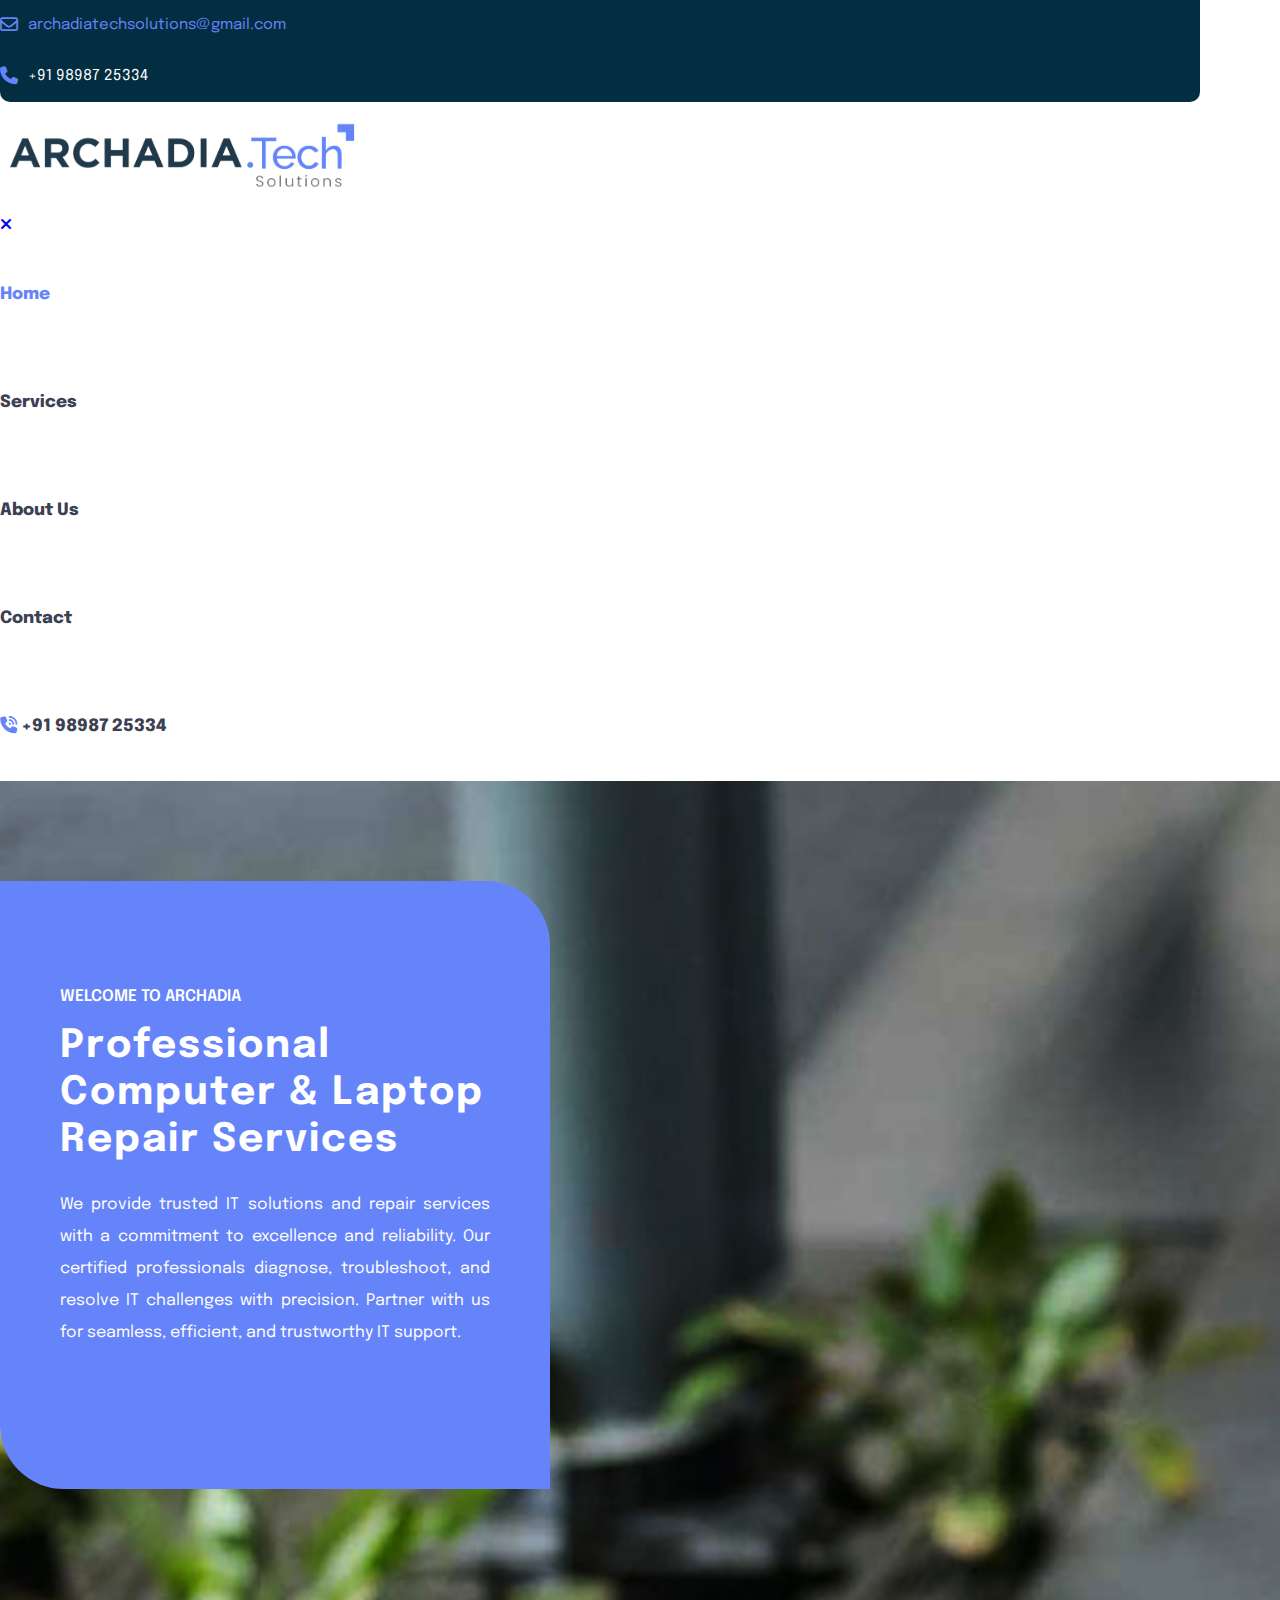
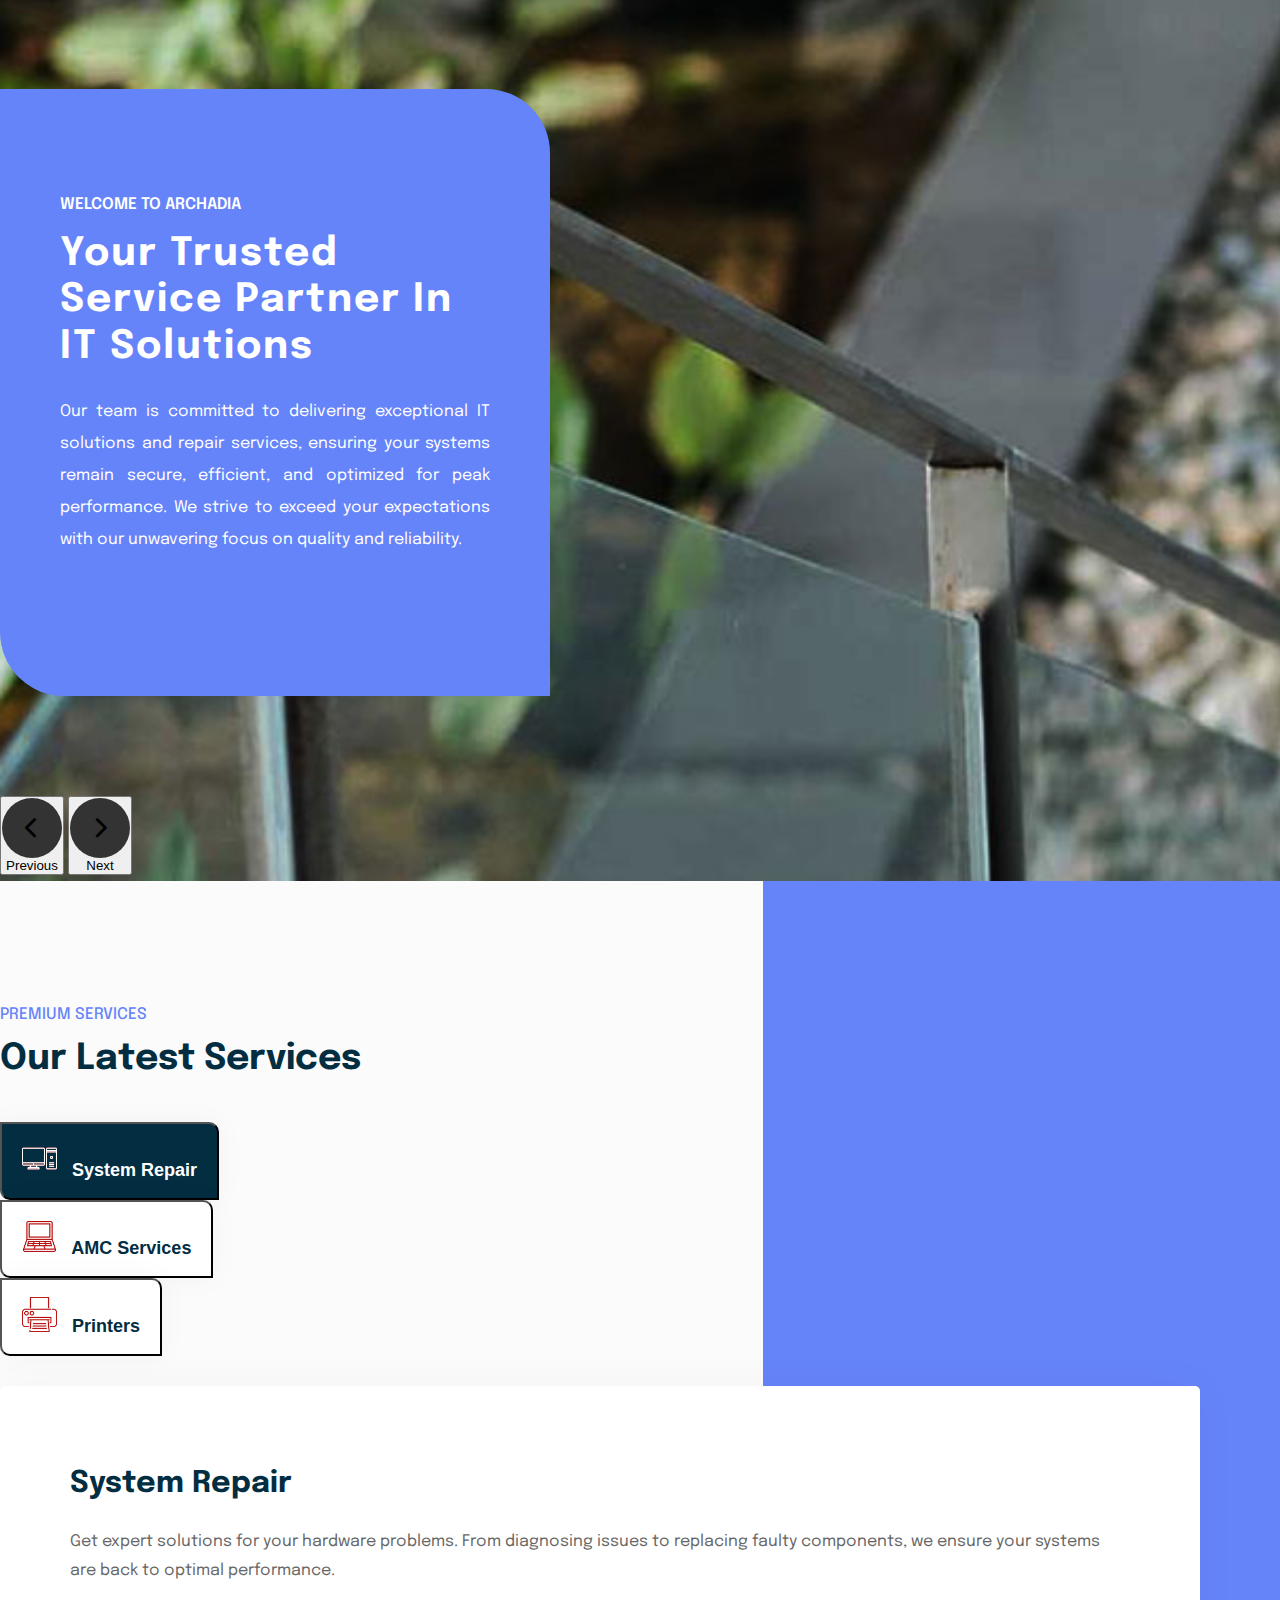
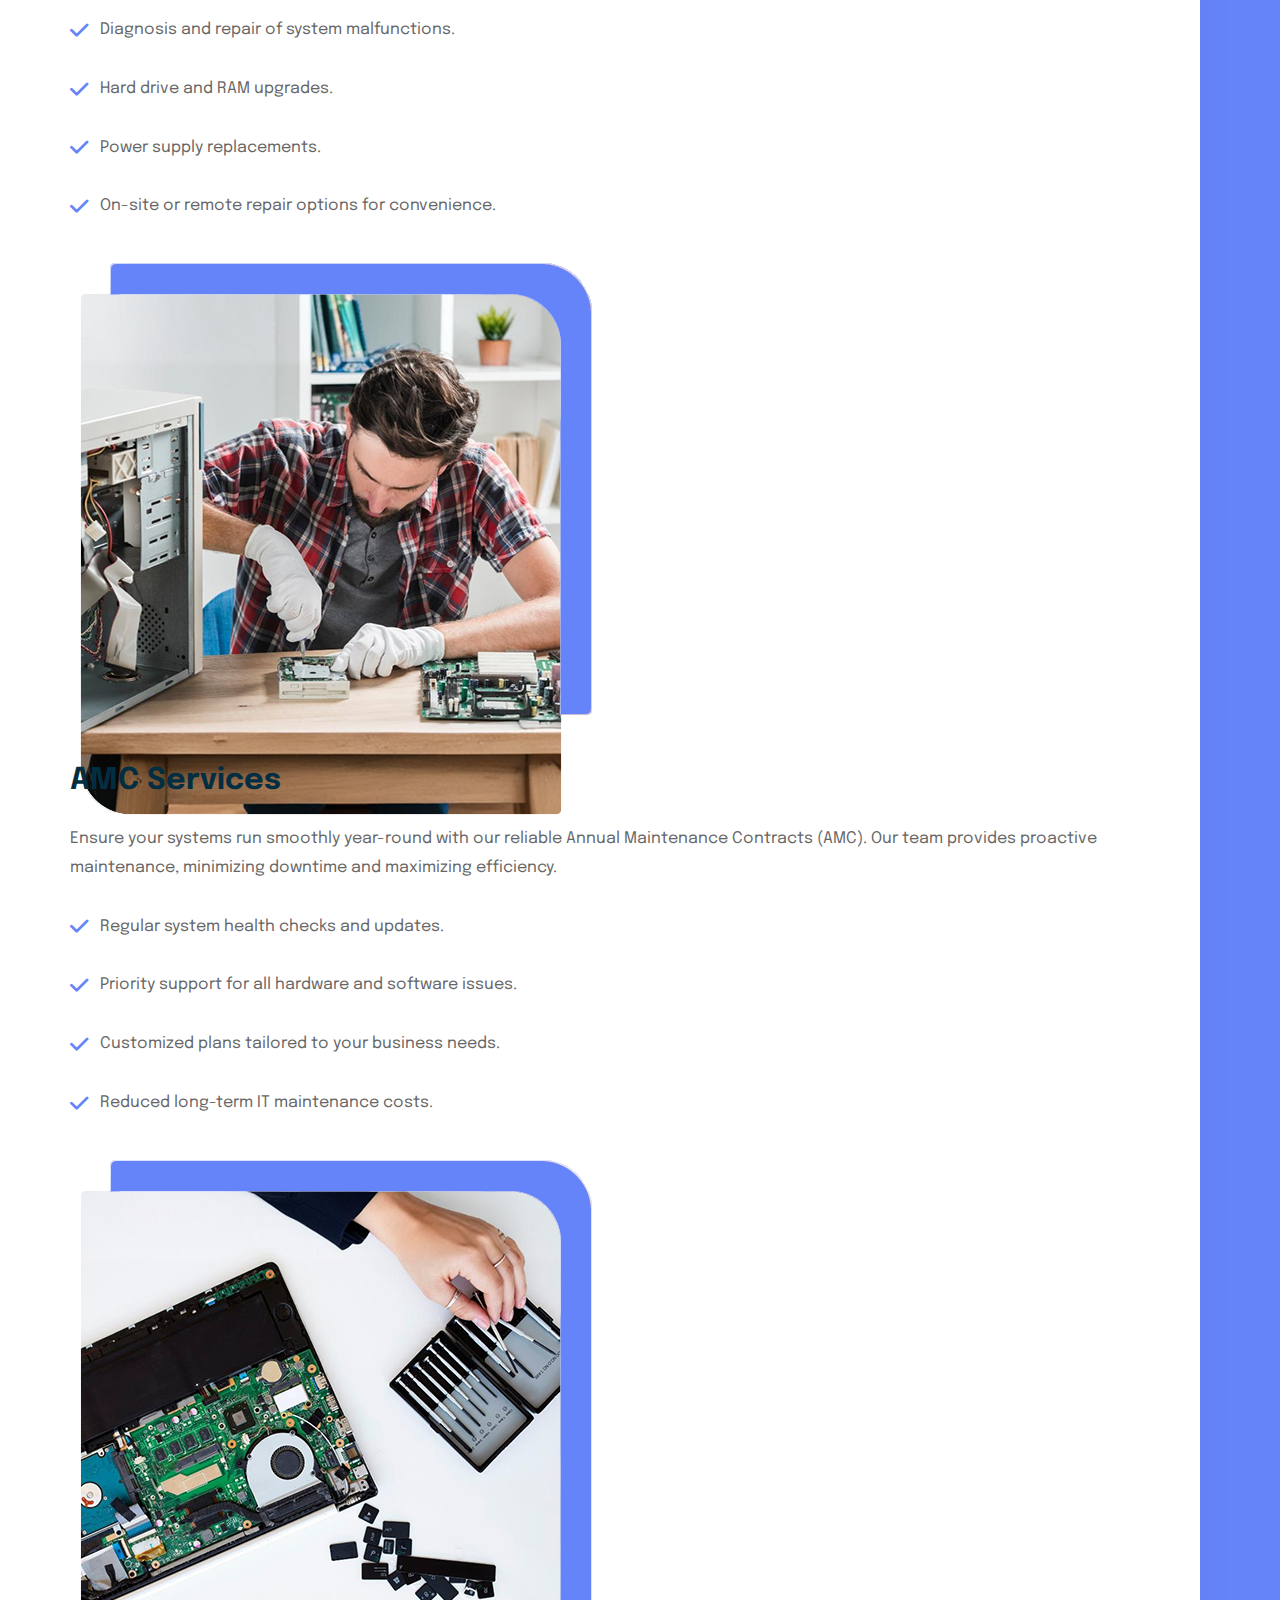
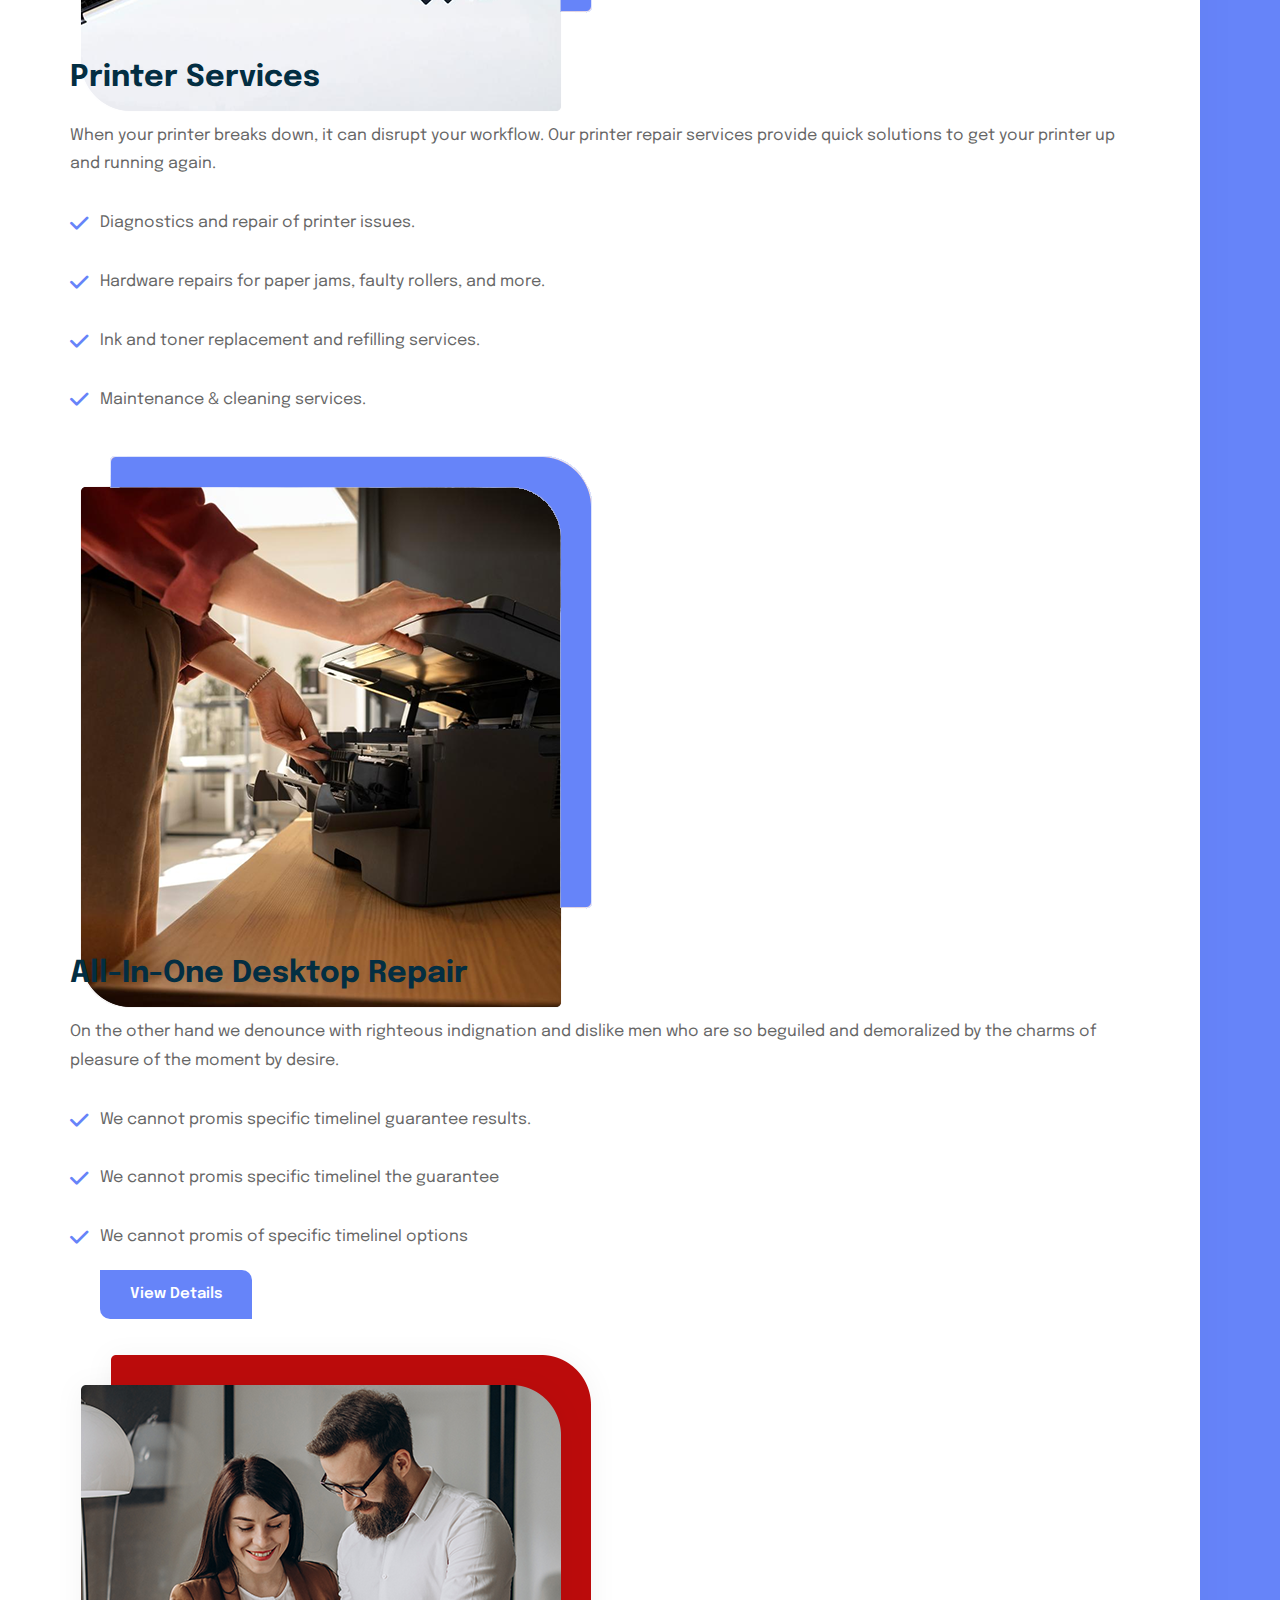
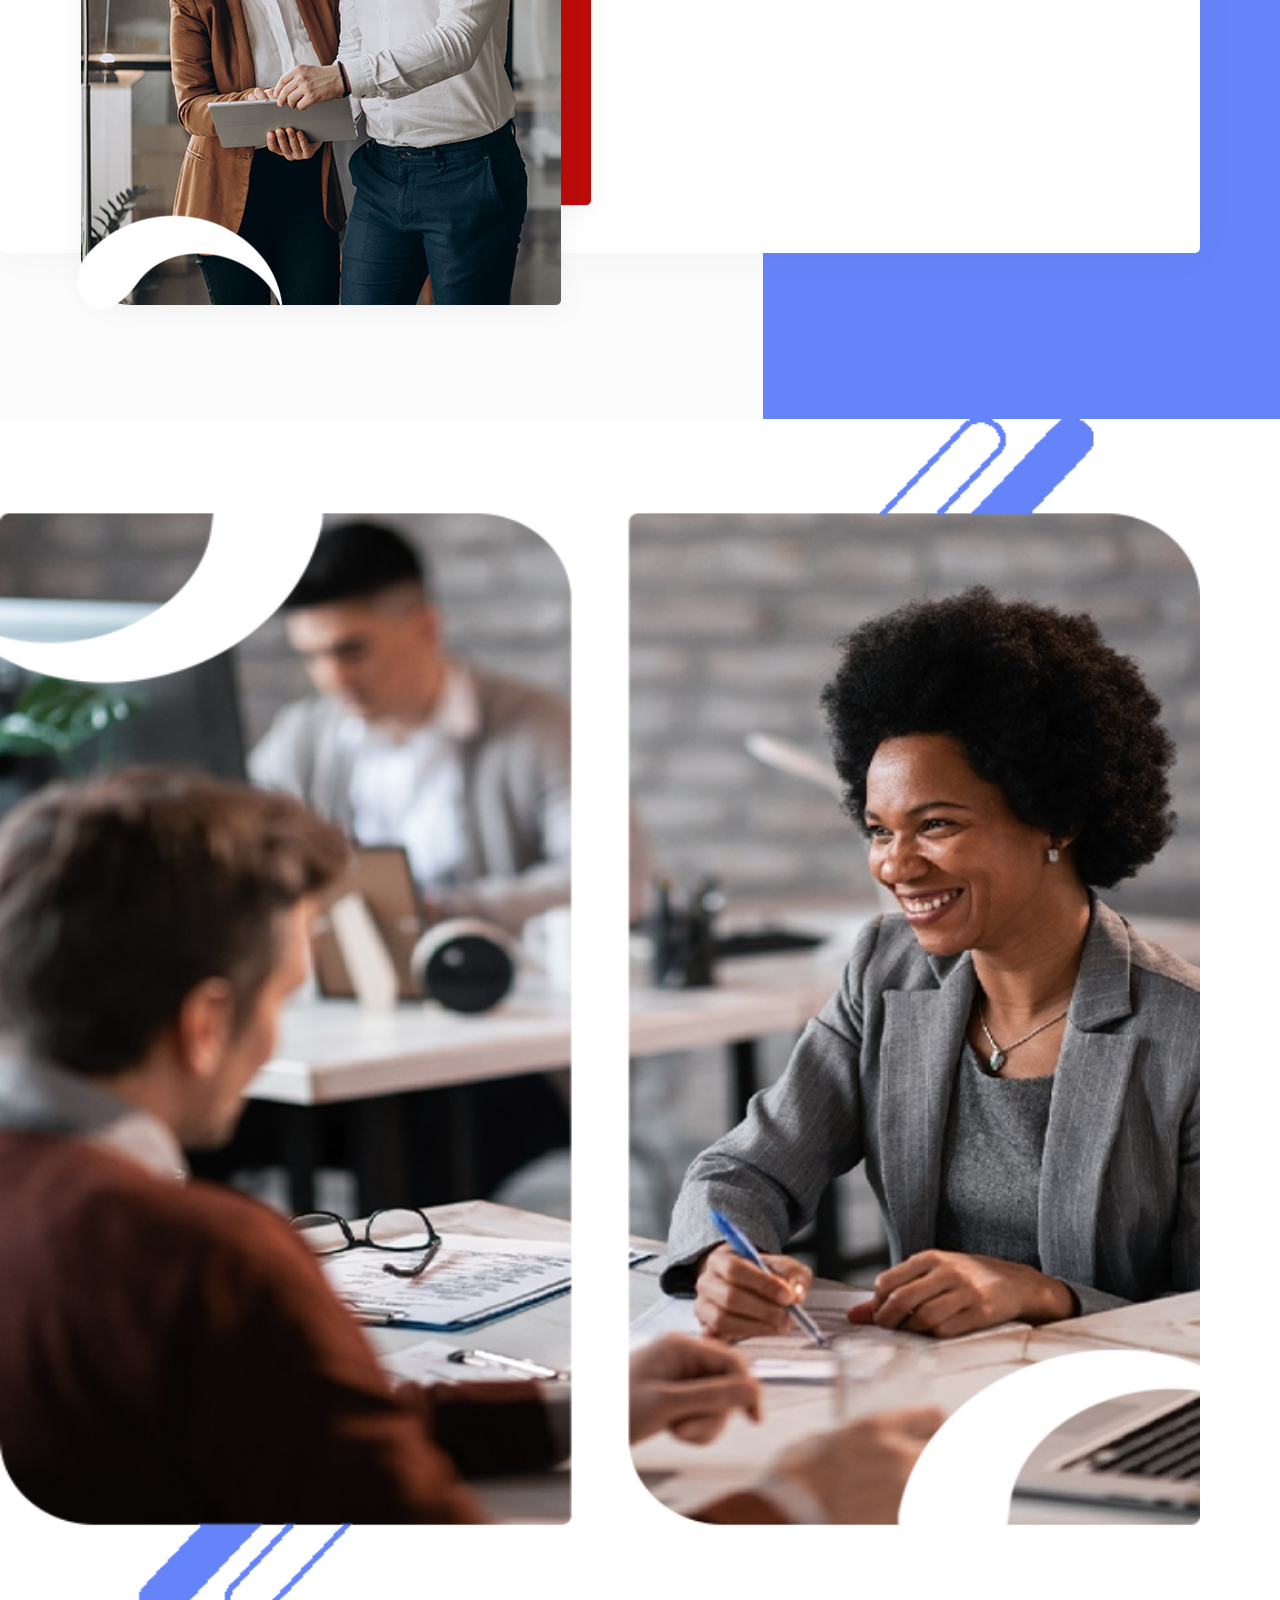
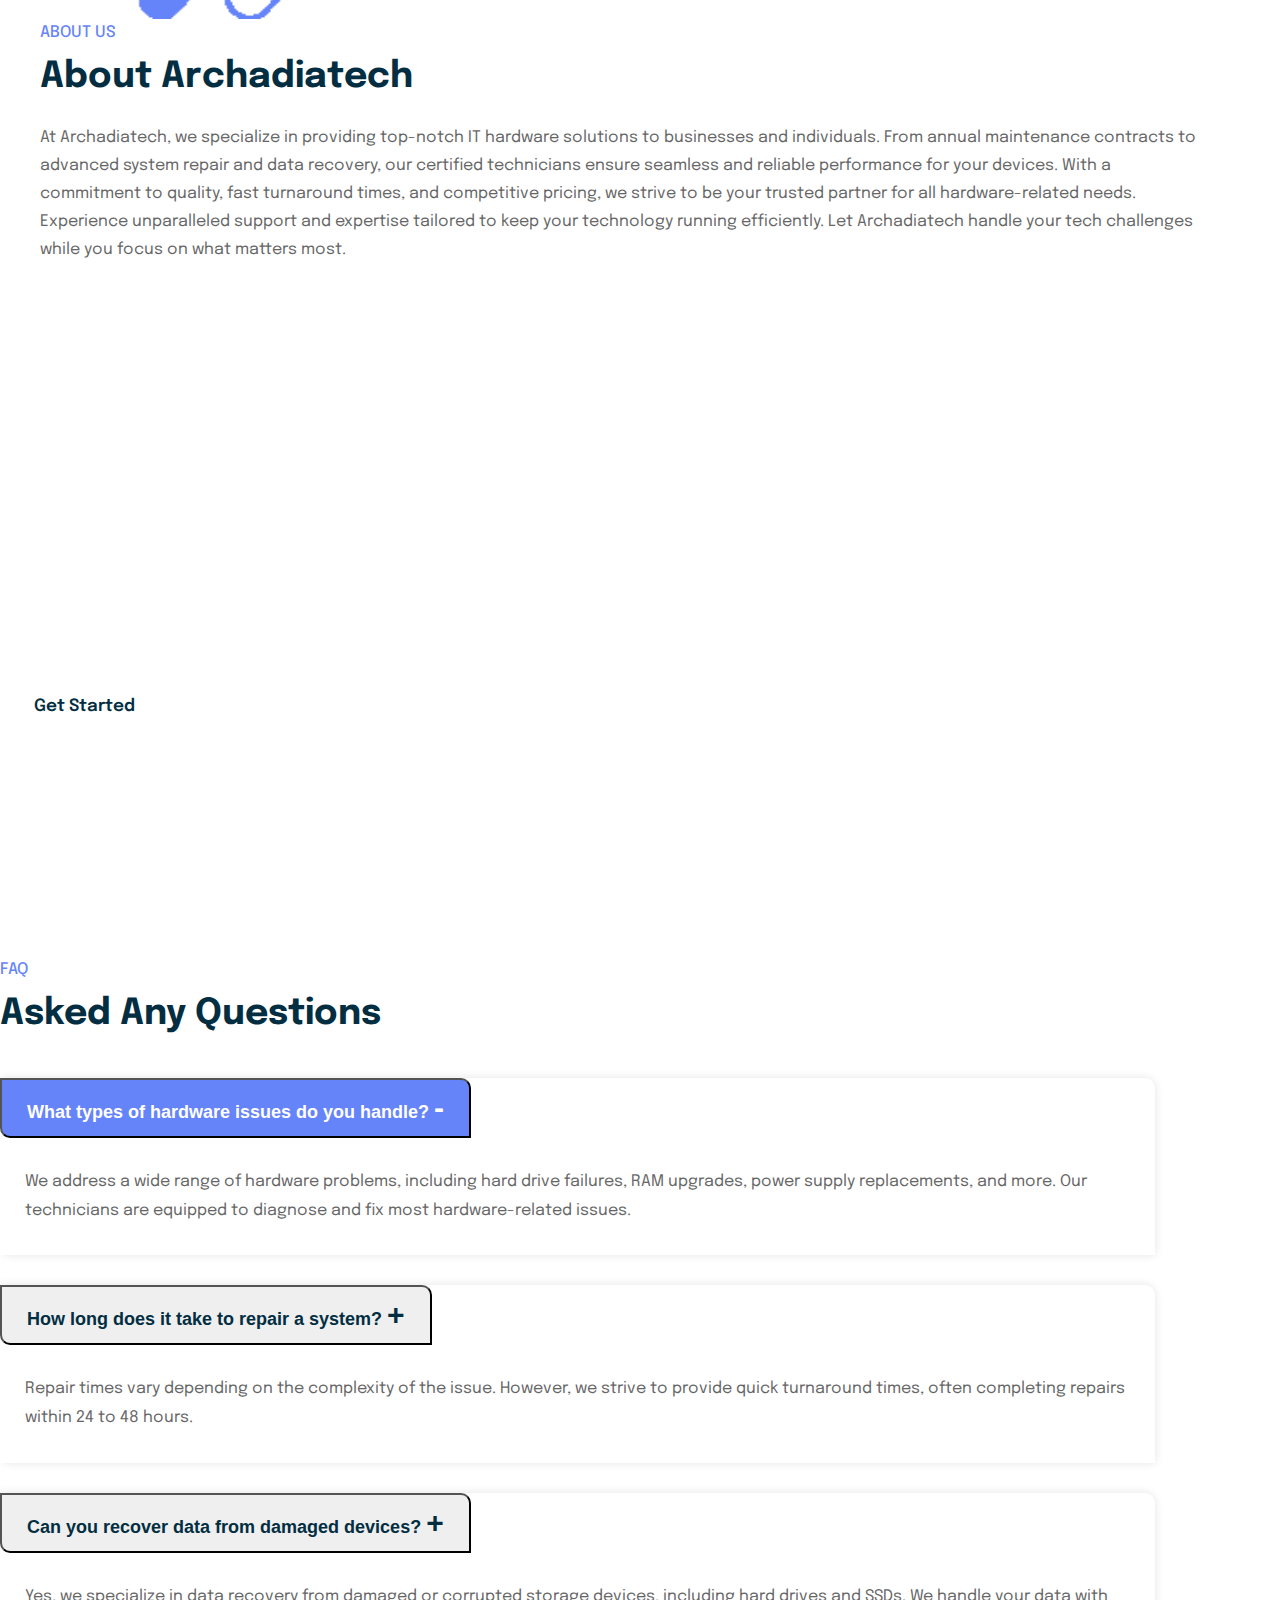
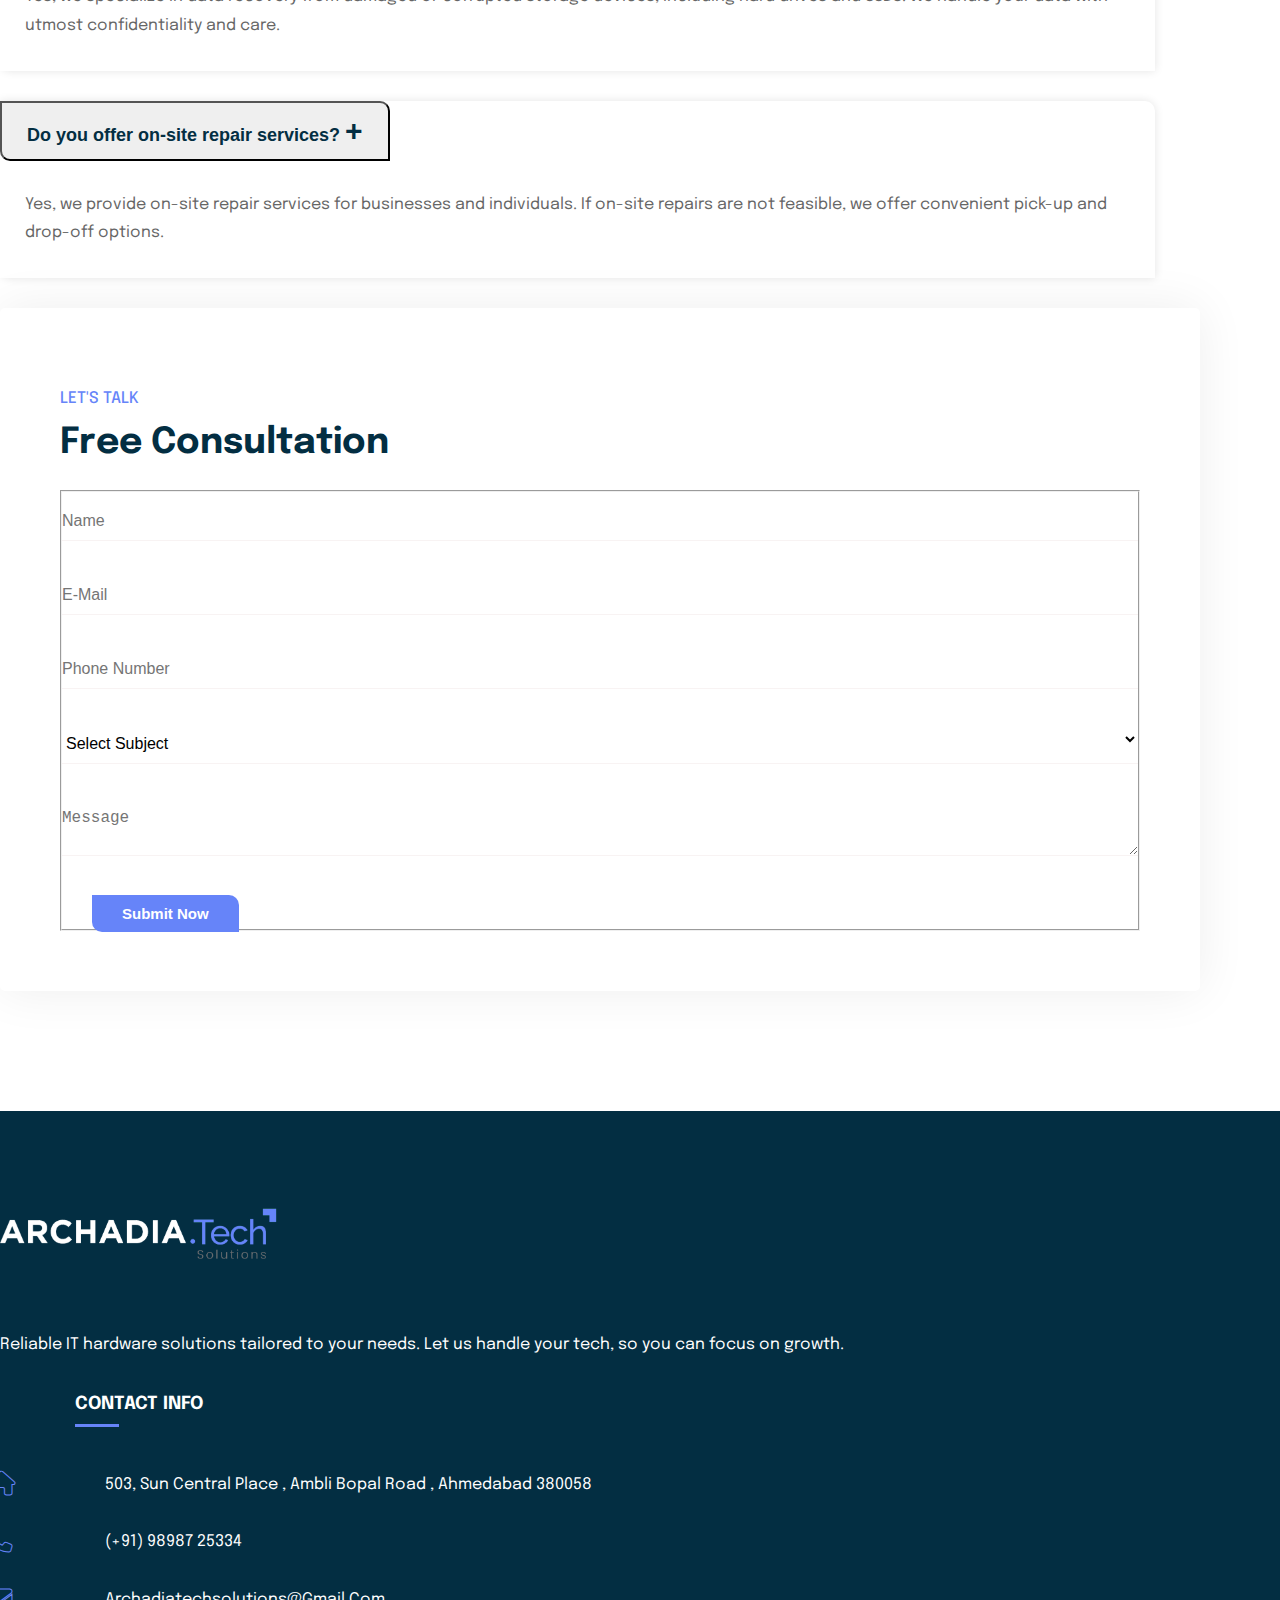
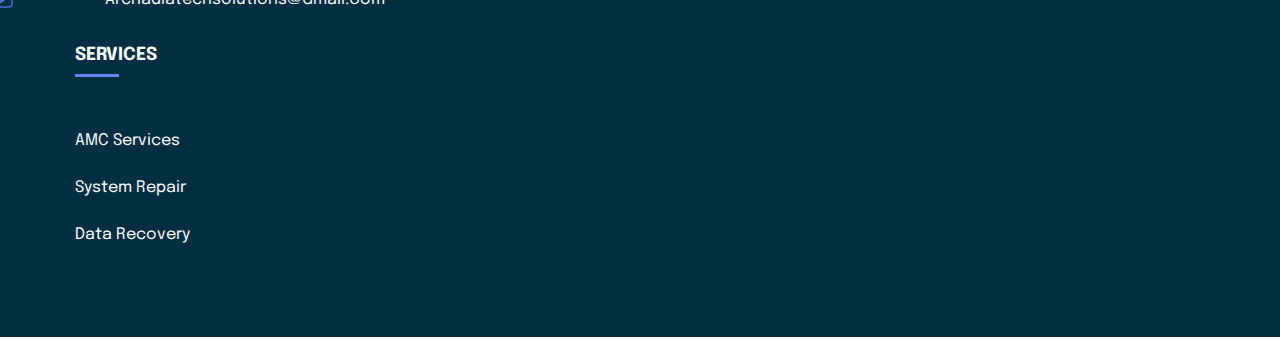
<file: index.html>
<!doctype html>
<html lang="en">
    <head>
        <title>Archadia Tech Solution</title>
        <!-- <link rel="icon" type="favicon" href="./images/foter-logo.png"> -->
        <!-- <link rel="icon" href="./images/favicon-16x16.png">
        <link rel="apple-touch-icon" href="./images/apple-icon-57x57.png">
        <link rel="apple-touch-icon"
            href="./images/apple-icon-72x72.png">
        <link rel="apple-touch-icon"
            href="./images/android-icon-144x144.png">
        <link rel="apple-touch-icon" href="./images/android-icon-144x144.png"> -->
        <!-- Required meta tags -->
        <meta charset="utf-8" />
        <meta
            name="viewport"
            content="width=device-width, initial-scale=1, shrink-to-fit=no"
        />

        <!-- font family link  -->
        <link rel="preconnect" href="https://fonts.googleapis.com" />
        <link rel="preconnect" href="https://fonts.gstatic.com" crossorigin />
        <link
            href="https://fonts.googleapis.com/css2?family=Architects+Daughter&family=Epilogue:ital,wght@0,100..900;1,100..900&family=Hind:wght@300;400;500;600;700&family=Lato:ital,wght@0,100;0,300;0,400;0,700;0,900;1,100;1,300;1,400;1,700;1,900&family=Poppins:ital,wght@0,100;0,200;0,300;0,400;0,500;0,600;0,700;0,800;0,900;1,100;1,200;1,300;1,400;1,500;1,600;1,700;1,800;1,900&display=swap"
            rel="stylesheet"
        />

        <!-- Bootstrap CSS v5.2.1 -->
        <link
            href="https://cdn.jsdelivr.net/npm/bootstrap@5.3.2/dist/css/bootstrap.min.css"
            rel="stylesheet"
            integrity="sha384-T3c6CoIi6uLrA9TneNEoa7RxnatzjcDSCmG1MXxSR1GAsXEV/Dwwykc2MPK8M2HN"
            crossorigin="anonymous"
        />

        <!-- owl carousel css link -->

        <link
            rel="stylesheet"
            href="https://cdnjs.cloudflare.com/ajax/libs/OwlCarousel2/2.3.4/assets/owl.carousel.min.css"
        />
        <link
            rel="stylesheet"
            href="https://cdnjs.cloudflare.com/ajax/libs/OwlCarousel2/2.3.4/assets/owl.theme.default.css"
        />

        <!-- font awesome link -->
        <link
            rel="stylesheet"
            href="https://cdnjs.cloudflare.com/ajax/libs/font-awesome/6.6.0/css/all.min.css"
        />

        <!-- ---------custom css link------------- -->
        <link rel="stylesheet" href="./main.css/style.css" />
    </head>

    <body>
        <!-- header section start -->
        <header>
            <div class="top-head">
                <div class="container">
                    <div
                        class="row px-3 bg-color justify-content-between align-items-center"
                    >
                        <div class="col-lg-6">
                            <div class="top-left d-flex">
                                <a
                                    href="mailto:archadiatechsolutions@gmail.com"
                                    title="support"
                                    class="left-link me-5"
                                    ><i class="fa-regular fa-envelope"></i
                                    >archadiatechsolutions@gmail.com</a
                                >
                                <a
                                    href="tel:8001234567"
                                    title="Call-Now"
                                    class="left-link"
                                    ><i class="fa-solid fa-phone"></i> +91 98987
                                    25334</a
                                >
                            </div>
                        </div>
                        <!--  <div class="col-lg-5">
                            <div
                                class="right-social d-flex justify-content-end">
                                <a href="javascript: void(0)" title="Facebook"
                                    class="top-link"><i
                                        class="fa-brands fa-facebook-f"></i>
                                </a>
                                <a href="javascript: void(0)" title="Wifi"
                                    class="top-link"><i
                                        class="fa-solid fa-wifi"></i> </a>
                                <a href="javascript: void(0)" title="Instagram"
                                    class="top-link"><i
                                        class="fa-brands fa-instagram"></i> </a>
                                <a href="http://linkedin.com/in/archadiatech-solutions-01b833342" target="_blank" title="Linkedin"
                                    class="top-link me-0"><i
                                        class="fa-brands fa-linkedin-in"></i> </a>
                            </div>
                        </div> -->
                    </div>
                </div>
            </div>
            <nav class="bottam-nav">
                <div class="container px-0">
                    <div
                        class="navbar p-0 d-flex align-items-center justify-content-between px-xl-0 px-sm-2 px-4"
                    >
                        <div class="nav-logo">
                            <a
                                href="javascript: void(0)"
                                class="company-logo"
                                title="Company"
                            >
                                <img
                                    src="./images/logo-2.png"
                                    alt="company-logo"
                                />
                            </a>
                        </div>
                        <!-- top header menu start -->
                        <div class="main-nav">
                            <a
                                href="#"
                                id="menu_close"
                                class="d-xl-none position-absolute top-0 end-0 me-3 mt-3 text-black-50 fs-3"
                            >
                                <i class="fa-solid fa-xmark"></i>
                            </a>
                            <ul
                                class="menu-bar d-xl-flex align-items-center mb-0 mt-xl-0 mt-4"
                            >
                                <li class="nav-item">
                                    <a
                                        href="#home"
                                        class="nav-link active"
                                        title="Home"
                                        >home
                                    </a>
                                </li>
                                <li class="nav-item">
                                    <a
                                        href="#service"
                                        class="nav-link"
                                        title="Services"
                                        >services</a
                                    >
                                </li>
                                <li>
                                    <a
                                        href="#aboutus"
                                        class="nav-link"
                                        title="About-Us"
                                        >about us</a
                                    >
                                </li>
                                <!-- <li class="nav-item">
                                    <a href="javascript: void(0)" class="nav-link" title="pages">pages</a>
                                </li> -->
                                <!-- <li class="nav-item">
                                    <a href="javascript: void(0)" class="nav-link" title="Blog">blog</a>
                                </li> -->
                                <li class="me-0">
                                    <a
                                        href="#contactus"
                                        class="nav-link pe-0 me-0"
                                        title="content"
                                        >contact</a
                                    >
                                </li>
                            </ul>
                        </div>
                        <!-- top header menu start -->
                        <div class="search-option d-flex align-items-center">
                            <div>
                                <!-- <a href="javascript: void(0)"
                                    class="search-icon" title="search"><i
                                        class="fa-solid fa-magnifying-glass"></i></a> -->
                                <!-- <button
                                    class="primary-btn d-sm-inline-block d-none"
                                    title="Get-a-Quote">get a quote</button> -->
                                <div class="contact-icon">
                                    <a
                                        href="tel:+8801707070707"
                                        title="Contact"
                                        class="nav-link pe-0 me-0"
                                    >
                                        <i
                                            class="fa-solid fa-phone-volume"
                                            style="color: #6684f9"
                                        ></i>
                                        +91 98987 25334
                                    </a>
                                </div>
                            </div>
                            <div class="humburger">
                                <div class="humburger-btn" id="menu_open">
                                    <span class="dot1"></span>
                                    <span class="dot2"></span>
                                    <span class="dot3"></span>
                                    <span class="dot4"></span>
                                    <span class="dot5"></span>
                                    <span class="dot6"></span>
                                    <span class="dot7"></span>
                                    <span class="dot8"></span>
                                    <span class="dot9"></span>
                                </div>
                            </div>
                        </div>
                    </div>
                </div>
            </nav>
        </header>
        <!-- header section End -->
        <main>
            <!-- baner section start -->
            <section class="baner-section" id="home">
                <div
                    id="carouselExampleDark"
                    class="carousel carousel-dark slide"
                    data-bs-ride="carousel"
                >
                    <div class="carousel-inner">
                        <div
                            class="carousel-item active"
                            data-bs-interval="10000"
                        >
                            <img
                                src="./images/baner-1.jpg"
                                class="d-block w-100"
                                alt="..."
                            />
                            <div
                                class="carousel-caption d-flex align-items-center justify-content-center"
                            >
                                <div class="container">
                                    <div class="baner-items">
                                        <div class="baner-containt">
                                            <span class="b-subtitle"
                                                >Welcome to Archadia</span
                                            >
                                            <h1 class="baner-heading">
                                                Professional<br />Computer &
                                                Laptop<br />Repair Services
                                            </h1>
                                            <p>
                                                We provide trusted IT solutions
                                                and repair services with a
                                                commitment to excellence and
                                                reliability. Our certified
                                                professionals diagnose,
                                                troubleshoot, and resolve IT
                                                challenges with precision.
                                                Partner with us for seamless,
                                                efficient, and trustworthy IT
                                                support.
                                            </p>
                                        </div>
                                    </div>
                                </div>
                            </div>
                        </div>
                        <div class="carousel-item" data-bs-interval="2000">
                            <img
                                src="./images/baner-2.jpg"
                                class="d-block w-100"
                                alt="..."
                            />
                            <div
                                class="carousel-caption d-flex align-items-center justify-content-center"
                            >
                                <div class="container">
                                    <div class="baner-items">
                                        <div class="baner-containt">
                                            <span class="b-subtitle"
                                                >Welcome to Archadia</span
                                            >
                                            <h1 class="baner-heading">
                                                Your Trusted<br />Service
                                                Partner in<br />IT Solutions
                                            </h1>
                                            <p>
                                                Our team is committed to
                                                delivering exceptional IT
                                                solutions and repair services,
                                                ensuring your systems remain
                                                secure, efficient, and optimized
                                                for peak performance. We strive
                                                to exceed your expectations with
                                                our unwavering focus on quality
                                                and reliability.
                                            </p>
                                        </div>
                                    </div>
                                </div>
                            </div>
                        </div>
                    </div>
                    <button
                        class="carousel-control-prev"
                        type="button"
                        data-bs-target="#carouselExampleDark"
                        data-bs-slide="prev"
                    >
                        <span
                            class="carousel-control-prev-icon"
                            aria-hidden="true"
                            ><i class="fa-solid fa-chevron-left"></i
                        ></span>
                        <span class="visually-hidden">Previous</span>
                    </button>
                    <button
                        class="carousel-control-next"
                        type="button"
                        data-bs-target="#carouselExampleDark"
                        data-bs-slide="next"
                    >
                        <span
                            class="carousel-control-next-icon"
                            aria-hidden="true"
                            ><i class="fa-solid fa-chevron-right"></i
                        ></span>
                        <span class="visually-hidden">Next</span>
                    </button>
                </div>
            </section>
            <!-- baner section End -->
            <!-- service section start -->
            <section class="service-section" id="service">
                <div class="container">
                    <div class="section-tittle mb-40">
                        <span class="sub-text">premium services</span>
                        <h2 class="sub-head">our latest services</h2>
                    </div>
                    <div class="service-data">
                        <ul
                            class="nav nav-pills mb-3"
                            id="pills-tab"
                            role="tablist"
                        >
                            <li class="nav-item" role="presentation">
                                <button
                                    class="nav-link active"
                                    id="pills-home-tab"
                                    data-bs-toggle="pill"
                                    data-bs-target="#pills-home"
                                    type="button"
                                    role="tab"
                                    aria-controls="pills-home"
                                    aria-selected="true"
                                >
                                    <span>
                                        <img
                                            src="./images/computer.png"
                                            class="nav-image-1"
                                            alt
                                        />
                                        <img
                                            src="./images/computer-red.png"
                                            class="nav-image-2"
                                            alt
                                        />
                                    </span>
                                    System Repair
                                </button>
                            </li>
                            <li class="nav-item" role="presentation">
                                <button
                                    class="nav-link"
                                    id="pills-profile-tab"
                                    data-bs-toggle="pill"
                                    data-bs-target="#pills-profile"
                                    type="button"
                                    role="tab"
                                    aria-controls="pills-profile"
                                    aria-selected="false"
                                >
                                    <span>
                                        <img
                                            src="./images/laptop.png"
                                            class="nav-image-1"
                                            alt
                                        />
                                        <img
                                            src="./images/laptop-red.png"
                                            class="nav-image-2"
                                            alt
                                        />
                                    </span>
                                    AMC Services
                                </button>
                            </li>
                            <li class="nav-item" role="presentation">
                                <button
                                    class="nav-link"
                                    id="pills-contact-tab"
                                    data-bs-toggle="pill"
                                    data-bs-target="#pills-contact"
                                    type="button"
                                    role="tab"
                                    aria-controls="pills-contact"
                                    aria-selected="false"
                                >
                                    <span>
                                        <img
                                            src="./images/printer.png"
                                            class="nav-image-1"
                                            alt
                                        />
                                        <img
                                            src="./images/printer-red.png"
                                            class="nav-image-2"
                                            alt
                                        />
                                    </span>
                                    Printers
                                </button>
                            </li>
                        </ul>
                        <div class="tab-content" id="pills-tabContent">
                            <div
                                class="tab-pane fade show active"
                                id="pills-home"
                                role="tabpanel"
                                aria-labelledby="pills-home-tab"
                            >
                                <div class="row">
                                    <div class="col-lg-6 col-12">
                                        <div class="service-desc">
                                            <h2 class="ser-tittle">
                                                System Repair
                                            </h2>
                                            <p class="ser-description mb-3">
                                                Get expert solutions for your
                                                hardware problems. From
                                                diagnosing issues to replacing
                                                faulty components, we ensure
                                                your systems are back to optimal
                                                performance.
                                            </p>
                                            <ul class="ser-list mt-3">
                                                <li>
                                                    <p class="ser-desc">
                                                        <i
                                                            class="fa-solid fa-check"
                                                        ></i
                                                        >Diagnosis and repair of
                                                        system malfunctions.
                                                    </p>
                                                </li>
                                                <li>
                                                    <p class="ser-desc mt-0">
                                                        <i
                                                            class="fa-solid fa-check"
                                                        ></i
                                                        >Hard drive and RAM
                                                        upgrades.
                                                    </p>
                                                </li>
                                                <li>
                                                    <p class="ser-desc mt-0">
                                                        <i
                                                            class="fa-solid fa-check"
                                                        ></i
                                                        >Power supply
                                                        replacements.
                                                    </p>
                                                </li>
                                                <li>
                                                    <p class="ser-desc mt-0">
                                                        <i
                                                            class="fa-solid fa-check"
                                                        ></i
                                                        >On-site or remote
                                                        repair options for
                                                        convenience.
                                                    </p>
                                                </li>
                                            </ul>
                                        </div>
                                    </div>
                                    <div class="col-lg-6 col-12">
                                        <div class="service-image">
                                            <img
                                                src="./images/computer-blue-service-tab-1-image.png"
                                                alt
                                            />
                                        </div>
                                    </div>
                                </div>
                            </div>
                            <div
                                class="tab-pane fade"
                                id="pills-profile"
                                role="tabpanel"
                                aria-labelledby="pills-profile-tab"
                            >
                                <div class="row">
                                    <div class="col-lg-6 col-12">
                                        <div class="service-desc">
                                            <h2 class="ser-tittle">
                                                AMC Services
                                            </h2>
                                            <p class="ser-description mb-3">
                                                Ensure your systems run smoothly
                                                year-round with our reliable
                                                Annual Maintenance Contracts
                                                (AMC). Our team provides
                                                proactive maintenance,
                                                minimizing downtime and
                                                maximizing efficiency.
                                            </p>
                                            <ul class="ser-list mt-3">
                                                <li>
                                                    <p class="ser-desc">
                                                        <i
                                                            class="fa-solid fa-check"
                                                        ></i
                                                        >Regular system health
                                                        checks and updates.
                                                    </p>
                                                </li>
                                                <li>
                                                    <p class="ser-desc mt-0">
                                                        <i
                                                            class="fa-solid fa-check"
                                                        ></i
                                                        >Priority support for
                                                        all hardware and
                                                        software issues.
                                                    </p>
                                                </li>
                                                <li>
                                                    <p class="ser-desc mt-0">
                                                        <i
                                                            class="fa-solid fa-check"
                                                        ></i
                                                        >Customized plans
                                                        tailored to your
                                                        business needs.
                                                    </p>
                                                </li>
                                                <li>
                                                    <p class="ser-desc mt-0">
                                                        <i
                                                            class="fa-solid fa-check"
                                                        ></i
                                                        >Reduced long-term IT
                                                        maintenance costs.
                                                    </p>
                                                </li>
                                            </ul>
                                        </div>
                                    </div>
                                    <div class="col-lg-6 col-12">
                                        <div class="service-image">
                                            <img
                                                src="./images/service-tab-2-image.png"
                                                alt
                                            />
                                        </div>
                                    </div>
                                </div>
                            </div>
                            <div
                                class="tab-pane fade"
                                id="pills-contact"
                                role="tabpanel"
                                aria-labelledby="pills-contact-tab"
                            >
                                <div class="row">
                                    <div class="col-lg-6 col-12">
                                        <div class="service-desc">
                                            <h2 class="ser-tittle">
                                                Printer Services
                                            </h2>
                                            <p class="ser-description mb-3">
                                                When your printer breaks down,
                                                it can disrupt your workflow.
                                                Our printer repair services
                                                provide quick solutions to get
                                                your printer up and running
                                                again.
                                            </p>
                                            <ul class="ser-list mt-3">
                                                <li>
                                                    <p class="ser-desc">
                                                        <i
                                                            class="fa-solid fa-check"
                                                        ></i>
                                                        Diagnostics and repair
                                                        of printer issues.
                                                    </p>
                                                </li>
                                                <li>
                                                    <p class="ser-desc mt-0">
                                                        <i
                                                            class="fa-solid fa-check"
                                                        ></i>
                                                        Hardware repairs for
                                                        paper jams, faulty
                                                        rollers, and more.
                                                    </p>
                                                </li>
                                                <li>
                                                    <p class="ser-desc mt-0">
                                                        <i
                                                            class="fa-solid fa-check"
                                                        ></i>
                                                        Ink and toner
                                                        replacement and
                                                        refilling services.
                                                    </p>
                                                </li>
                                                <li>
                                                    <p class="ser-desc mt-0">
                                                        <i
                                                            class="fa-solid fa-check"
                                                        ></i>
                                                        Maintenance & cleaning
                                                        services.
                                                    </p>
                                                </li>
                                            </ul>
                                        </div>
                                    </div>
                                    <div class="col-lg-6 col-12">
                                        <div class="service-image">
                                            <img
                                                src="./images/service-tab-3-image.png"
                                                alt
                                            />
                                        </div>
                                    </div>
                                </div>
                            </div>
                            <div
                                class="tab-pane fade"
                                id="pills-bussine"
                                role="tabpanel"
                                aria-labelledby="pills-bussine-tab"
                            >
                                <div class="row">
                                    <div class="col-lg-6 col-12">
                                        <div class="service-desc">
                                            <h2 class="ser-tittle">
                                                All-In-One Desktop Repair
                                            </h2>
                                            <p class="ser-description mb-3">
                                                On the other hand we denounce
                                                with righteous indignation and
                                                dislike men who are so beguiled
                                                and demoralized by the charms of
                                                pleasure of the moment by
                                                desire.
                                            </p>
                                            <ul class="ser-list mt-3">
                                                <li>
                                                    <p class="ser-desc">
                                                        <i
                                                            class="fa-solid fa-check"
                                                        ></i
                                                        >We cannot promis
                                                        specific timelineI
                                                        guarantee results.
                                                    </p>
                                                </li>
                                                <li>
                                                    <p class="ser-desc mt-0">
                                                        <i
                                                            class="fa-solid fa-check"
                                                        ></i
                                                        >We cannot promis
                                                        specific timelineI the
                                                        guarantee
                                                    </p>
                                                </li>
                                                <li>
                                                    <p class="ser-desc mt-0">
                                                        <i
                                                            class="fa-solid fa-check"
                                                        ></i
                                                        >We cannot promis of
                                                        specific timelineI
                                                        options
                                                    </p>
                                                </li>
                                            </ul>
                                            <div class="service-btn mt-5">
                                                <a
                                                    href="javascript: void(0)"
                                                    class="primary-btn"
                                                    title="View-Details"
                                                    >view details</a
                                                >
                                            </div>
                                        </div>
                                    </div>
                                    <div class="col-lg-6 col-12">
                                        <div class="service-image">
                                            <img
                                                src="./images/service-tab-4-image.png"
                                                alt
                                            />
                                        </div>
                                    </div>
                                </div>
                            </div>
                        </div>
                    </div>
                </div>
            </section>
            <!-- service section End -->

            <!-- about section start -->
            <section class="about-section pb-120" id="aboutus">
                <div class="container">
                    <div class="row align-items-center">
                        <div class="col-lg-6 col-12">
                            <div class="about-image">
                                <div class="thumbnail-container object-fit">
                                    <div class="thumbnail">
                                        <img
                                            src="./images/about-image.png"
                                            alt="about-image"
                                        />
                                    </div>
                                </div>
                            </div>
                        </div>
                        <div class="col-lg-6 col-12">
                            <div class="about-data ps-40">
                                <div class="section-tittle mb-40">
                                    <span class="sub-text">about us</span>
                                    <h2 class="sub-head">About Archadiatech</h2>
                                    <p class="sub-min">
                                        At Archadiatech, we specialize in
                                        providing top-notch IT hardware
                                        solutions to businesses and individuals.
                                        From annual maintenance contracts to
                                        advanced system repair and data
                                        recovery, our certified technicians
                                        ensure seamless and reliable performance
                                        for your devices. With a commitment to
                                        quality, fast turnaround times, and
                                        competitive pricing, we strive to be
                                        your trusted partner for all
                                        hardware-related needs. Experience
                                        unparalleled support and expertise
                                        tailored to keep your technology running
                                        efficiently. Let Archadiatech handle
                                        your tech challenges while you focus on
                                        what matters most.
                                    </p>
                                </div>
                                <!-- <div class="about-details">
                                    <div class="row gy-md-0 gy-5">
                                        <div class="col-md-6 col-12">
                                            <div class="about-item active">
                                                <div class="about-wrap">
                                                    <div class="about-image">
                                                        <img
                                                            src="./images/about-1.png"
                                                            alt="icon-image" />
                                                    </div>
                                                    <div class="about-content">
                                                        <h3 class="head-tittle">
                                                            credit repairing
                                                        </h3>
                                                        <p class="com-text">we
                                                            are always ensure to
                                                            our best for
                                                            ours.</p>
                                                    </div>
                                                </div>
                                            </div>
                                        </div>
                                        <div class="col-md-6 col-12">
                                            <div class="about-item">
                                                <div class="about-wrap">
                                                    <div class="about-image">
                                                        <img
                                                            src="./images/about-1.png"
                                                            alt="icon-image" />
                                                    </div>
                                                    <div class="about-content">
                                                        <h3 class="head-tittle">
                                                            credit repairing
                                                        </h3>
                                                        <p class="com-text">we
                                                            are always ensure to
                                                            our best for
                                                            ours.</p>
                                                    </div>
                                                </div>
                                            </div>
                                        </div>
                                    </div>
                                </div> -->
                            </div>
                        </div>
                    </div>
                </div>
            </section>
            <!-- about section End -->

            <!-- chat section start -->
            <section class="chat-section">
                <div class="container">
                    <div class="row">
                        <div class="col-12">
                            <div class="section-tittle mb-40 text-center">
                                <h2 class="sub-head">
                                    Are You Ready to Get Credit
                                    <br />
                                    Repair Services?
                                </h2>
                            </div>
                        </div>
                        <div class="col-12">
                            <div class="baner-btn chat-btn text-center">
                                <a
                                    href="javascript: void(0)"
                                    class="secondary-btn"
                                    title="Get-Started"
                                    >get started</a
                                >
                            </div>
                        </div>
                    </div>
                </div>
            </section>
            <!-- chat section End -->
            <!-- Faq section start -->
            <section class="faq-section py-120" id="contactus">
                <div class="container">
                    <div class="row">
                        <div class="col-lg-6 col-12">
                            <div class="faq-data">
                                <div class="section-tittle mb-40">
                                    <span class="sub-text">Faq</span>
                                    <h2 class="sub-head">
                                        Asked Any Questions
                                    </h2>
                                </div>
                                <div class="faq-content">
                                    <div
                                        class="accordion"
                                        id="accordionExample"
                                    >
                                        <div class="accordion-item">
                                            <h2
                                                class="accordion-header"
                                                id="headingOne"
                                            >
                                                <button
                                                    class="accordion-button"
                                                    type="button"
                                                    data-bs-toggle="collapse"
                                                    data-bs-target="#collapseOne"
                                                    aria-expanded="true"
                                                    aria-controls="collapseOne"
                                                >
                                                    What types of hardware
                                                    issues do you handle?
                                                </button>
                                            </h2>
                                            <div
                                                id="collapseOne"
                                                class="accordion-collapse collapse show"
                                                aria-labelledby="headingOne"
                                                data-bs-parent="#accordionExample"
                                            >
                                                <div class="accordion-body">
                                                    We address a wide range of
                                                    hardware problems, including
                                                    hard drive failures, RAM
                                                    upgrades, power supply
                                                    replacements, and more. Our
                                                    technicians are equipped to
                                                    diagnose and fix most
                                                    hardware-related issues.
                                                </div>
                                            </div>
                                        </div>
                                        <div class="accordion-item">
                                            <h2
                                                class="accordion-header"
                                                id="headingTwo"
                                            >
                                                <button
                                                    class="accordion-button collapsed"
                                                    type="button"
                                                    data-bs-toggle="collapse"
                                                    data-bs-target="#collapseTwo"
                                                    aria-expanded="false"
                                                    aria-controls="collapseTwo"
                                                >
                                                    How long does it take to
                                                    repair a system?
                                                </button>
                                            </h2>
                                            <div
                                                id="collapseTwo"
                                                class="accordion-collapse collapse"
                                                aria-labelledby="headingTwo"
                                                data-bs-parent="#accordionExample"
                                            >
                                                <div class="accordion-body">
                                                    Repair times vary depending
                                                    on the complexity of the
                                                    issue. However, we strive to
                                                    provide quick turnaround
                                                    times, often completing
                                                    repairs within 24 to 48
                                                    hours.
                                                </div>
                                            </div>
                                        </div>
                                        <div class="accordion-item">
                                            <h2
                                                class="accordion-header"
                                                id="headingThree"
                                            >
                                                <button
                                                    class="accordion-button collapsed"
                                                    type="button"
                                                    data-bs-toggle="collapse"
                                                    data-bs-target="#collapseThree"
                                                    aria-expanded="false"
                                                    aria-controls="collapseThree"
                                                >
                                                    Can you recover data from
                                                    damaged devices?
                                                </button>
                                            </h2>
                                            <div
                                                id="collapseThree"
                                                class="accordion-collapse collapse"
                                                aria-labelledby="headingThree"
                                                data-bs-parent="#accordionExample"
                                            >
                                                <div class="accordion-body">
                                                    Yes, we specialize in data
                                                    recovery from damaged or
                                                    corrupted storage devices,
                                                    including hard drives and
                                                    SSDs. We handle your data
                                                    with utmost confidentiality
                                                    and care.
                                                </div>
                                            </div>
                                        </div>
                                        <div class="accordion-item">
                                            <h2
                                                class="accordion-header"
                                                id="headingfour"
                                            >
                                                <button
                                                    class="accordion-button collapsed"
                                                    type="button"
                                                    data-bs-toggle="collapse"
                                                    data-bs-target="#collapsefour"
                                                    aria-expanded="false"
                                                    aria-controls="collapsefour"
                                                >
                                                    Do you offer on-site repair
                                                    services?
                                                </button>
                                            </h2>
                                            <div
                                                id="collapsefour"
                                                class="accordion-collapse collapse"
                                                aria-labelledby="headingfour"
                                                data-bs-parent="#accordionExample"
                                            >
                                                <div class="accordion-body">
                                                    Yes, we provide on-site
                                                    repair services for
                                                    businesses and individuals.
                                                    If on-site repairs are not
                                                    feasible, we offer
                                                    convenient pick-up and
                                                    drop-off options.
                                                </div>
                                            </div>
                                        </div>
                                    </div>
                                </div>
                            </div>
                        </div>
                        <div class="col-lg-6 col-12">
                            <div class="faq-content-2">
                                <div class="section-tittle">
                                    <span class="sub-text">Let's talk</span>
                                    <h2 class="sub-head">Free Consultation</h2>
                                </div>
                                <div class="user-form">
                                    <form
                                        action="https://formspree.io/f/xanqbwpq"
                                        method="POST"
                                    >
                                        <fieldset>
                                            <div class="row">
                                                <div
                                                    class="col-lg-6 col-md-6 col-sm-6 mb-25"
                                                >
                                                    <input
                                                        class="from-control"
                                                        type="text"
                                                        id="name"
                                                        name="name"
                                                        placeholder="Name"
                                                        required
                                                    />
                                                </div>
                                                <div
                                                    class="col-lg-6 col-md-6 col-sm-6 mb-25"
                                                >
                                                    <input
                                                        class="from-control"
                                                        type="text"
                                                        id="email"
                                                        name="email"
                                                        placeholder="E-Mail"
                                                        required
                                                    />
                                                </div>
                                                <div
                                                    class="col-lg-6 col-md-6 col-sm-6 mb-25"
                                                >
                                                    <input
                                                        class="from-control"
                                                        type="text"
                                                        id="phone"
                                                        name="phone"
                                                        placeholder="Phone Number"
                                                        required
                                                    />
                                                </div>
                                                <div
                                                    class="col-lg-6 col-md-6 col-sm-6 mb-25"
                                                >
                                                    <select
                                                        class="from-control"
                                                        id="subject"
                                                        name="subject"
                                                        required
                                                    >
                                                        <option value="">
                                                            Select Subject
                                                        </option>
                                                        <option value="AMC">
                                                            AMC
                                                        </option>
                                                        <option
                                                            value="System repair"
                                                        >
                                                            System repair
                                                        </option>
                                                        <option
                                                            value="Printer repair"
                                                        >
                                                            Printer repair
                                                        </option>
                                                    </select>
                                                </div>
                                                <div class="col-lg-12 mb-25">
                                                    <textarea
                                                        class="from-control"
                                                        id="message"
                                                        name="message"
                                                        placeholder="Message"
                                                        required
                                                    ></textarea>
                                                </div>
                                            </div>
                                            <div class="service-btn">
                                                <button
                                                    class="primary-btn mt-0"
                                                    title="Submit-Now"
                                                >
                                                    submit now
                                                </button>
                                            </div>
                                        </fieldset>
                                    </form>
                                </div>
                            </div>
                        </div>
                    </div>
                </div>
            </section>
            <!-- Faq section End -->
        </main>
        <!-- footer section start -->
        <footer>
            <div class="top-foter">
                <div class="container">
                    <div class="row">
                        <div class="col-lg-4">
                            <div class="company-data">
                                <div class="company-logo">
                                    <a
                                        href="javascript: void(0)"
                                        title="Company"
                                    >
                                        <img
                                            src="./images/foter-logo.png"
                                            alt
                                        />
                                    </a>
                                </div>
                                <p class="foter-text">
                                    Reliable IT hardware solutions tailored to
                                    your needs. Let us handle your tech, so you
                                    can focus on growth.
                                </p>
                            </div>
                        </div>
                        <div class="col-lg-4 mt-lg-0 mt-4">
                            <div class="foter-info">
                                <h3 class="foter-heading">Contact Info</h3>
                                <ul class="addres-area">
                                    <li class="d-flex position-relative">
                                        <i class="fa-solid fa-house"></i
                                        ><span
                                            >503, Sun Central Place , Ambli
                                            Bopal Road , Ahmedabad 380058</span
                                        >
                                    </li>
                                    <li class="d-flex position-relative">
                                        <i class="fa-solid fa-phone"></i
                                        ><span
                                            ><a
                                                href="tel:+91 98987 25334"
                                                class="foter-link"
                                                title="Call-Now"
                                                >(+91) 98987 25334</a
                                            ></span
                                        >
                                    </li>
                                    <li class="d-flex position-relative">
                                        <i class="fa-solid fa-envelope"></i
                                        ><span
                                            ><a
                                                href="mailto:archadiatechsolutions@gmail.com"
                                                class="foter-link"
                                                title="Mail-now"
                                                >archadiatechsolutions@gmail.com</a
                                            ></span
                                        >
                                    </li>
                                </ul>
                            </div>
                        </div>
                        <div class="col-lg-4">
                            <div class="foter-info">
                                <h3 class="foter-heading">Services</h3>
                                <ul class="useful-links">
                                    <li class="pt-0">
                                        <a
                                            href="javascript: void(0)"
                                            class="foter-link"
                                            title="Credit-Education"
                                        >
                                            AMC Services
                                        </a>
                                    </li>
                                    <li>
                                        <a
                                            href="javascript: void(0)"
                                            class="foter-link"
                                            title="Business-Credit"
                                        >
                                            System Repair
                                        </a>
                                    </li>
                                    <li>
                                        <a
                                            href="javascript: void(0)"
                                            class="foter-link"
                                            title="Credit-Consulting"
                                        >
                                            Data Recovery
                                        </a>
                                    </li>
                                </ul>
                            </div>
                        </div>
                        <!--  <div class="col-lg-3">
                            <div class="foter-info ps-lg-0">
                                <h3 class="foter-heading">
                                    Subscribe Newsletter
                                </h3>
                                <div class="submit-area">
                                    <form action="#">
                                        <input
                                            type="email"
                                            placeholder="your email address"
                                            class="form-control"
                                            required
                                        />
                                        <button
                                            class="submit-btn"
                                            title="Subscribe-Now"
                                        >
                                            subscribe now
                                        </button>
                                    </form>
                                </div>
                            </div>
                        </div> -->
                    </div>
                </div>
            </div>
            <!-- <div class="bottom-foter">
                <div class="container">
                    <div class="row">
                        <div class="col-lg-6 col-12 order-lg-1 order-2">
                            <div class="left-bottom text-lg-start text-center">
                                <p class="copy-right mb-0">
                                    Copyright © 2024 Archadiatech.
                                </p>
                            </div>
                        </div>
                    </div>
                </div>
            </div> -->
        </footer>
        <!-- footer section End -->

        <!-- back-to-top butoon start -->
        <div class="back-to-top" title="back-to-top" style="display: none">
            <i class="fa-solid fa-angle-up"></i>
        </div>
        <!-- back-to-top butoon End -->

        <!-- Bootstrap JavaScript Libraries -->
        <script
            src="https://cdn.jsdelivr.net/npm/@popperjs/core@2.11.8/dist/umd/popper.min.js"
            integrity="sha384-I7E8VVD/ismYTF4hNIPjVp/Zjvgyol6VFvRkX/vR+Vc4jQkC+hVqc2pM8ODewa9r"
            crossorigin="anonymous"
        ></script>

        <script
            src="https://cdn.jsdelivr.net/npm/bootstrap@5.3.2/dist/js/bootstrap.min.js"
            integrity="sha384-BBtl+eGJRgqQAUMxJ7pMwbEyER4l1g+O15P+16Ep7Q9Q+zqX6gSbd85u4mG4QzX+"
            crossorigin="anonymous"
        ></script>

        <!-- ------owl carousel link---------- -->
        <script src="https://cdnjs.cloudflare.com/ajax/libs/jquery/3.7.1/jquery.min.js"></script>
        <script src="https://cdnjs.cloudflare.com/ajax/libs/OwlCarousel2/2.3.4/owl.carousel.min.js"></script>

        <!-- custom js link -->
        <script src="./main.js/custom.js"></script>
    </body>
</html>
</file>
<file: main.css/style.css>
* {
    padding: 0;
    margin: 0;
    box-sizing: border-box;
}

body {
    font-size: 16px;
    color: #666666;
    font-family: "Epilogue", sans-serif;
    vertical-align: baseline;
    line-height: 180%;
    font-weight: 400;
}

h1,
h2,
h3,
h4,
h5,
h6 {
    font-family: "Epilogue", sans-serif;
    color: #032e42;
    line-height: 120%;
    font-weight: 700;
}
section {
    overflow: hidden;
}

:root {
    --dark-gray: rgb(59, 64, 82);
    /* --dark-red: rgb(187, 11, 11); */
    --dark-red: #6684f9;
    --artish-blue: rgb(3, 46, 66);
    --col-wh: rgb(255, 255, 255);
    --col-bla: rgb(0, 0, 0);
    --dark-charcol: rgb(51, 51, 51);
    --light-bla: rgb(102, 102, 102);
}

a {
    text-decoration: none;
    text-transform: capitalize;
}

ul {
    padding-left: 0;
}

li {
    list-style-type: none;
}

.thumbnail-container {
    padding-bottom: 100%;
    overflow: hidden;
    position: relative;
    width: 100%;
}

.thumbnail-container.object-fit .thumbnail img {
    width: 100%;
    height: 100%;
}

.thumbnail-container .thumbnail {
    margin: 0;
    display: block;
    padding: 0;
    border: none;
    height: 100%;
    width: 100%;
    position: absolute;
    background: 0 0;
}

.thumbnail-container .thumbnail img {
    display: block;
    height: auto;
    max-height: 100%;
    max-width: 100%;
    width: auto;
    top: 0;
    left: 0;
    bottom: 0;
    right: 0;
    margin: auto;
    position: absolute;
    -webkit-transition: all 0.5s ease-out;
    -o-transition: all 0.5s ease-out;
    transition: all 0.5s ease-out;
}

.py-120 {
    padding: 120px 0px;
}

.pb-120 {
    padding-bottom: 120px;
}

.pt-120 {
    padding-top: 120px;
}

.mb-30 {
    margin-bottom: 30px;
}

.mb-20 {
    margin-bottom: 20px;
}

/* common primary-btn-css */
.primary-btn {
    font-size: 15px;
    background: var(--dark-red);
    padding: 10px 30px;
    border-radius: 0px;
    color: #fff;
    font-weight: 600;
    display: inline-block;
    position: relative;
    overflow: hidden;
    top: 3px;
    border: none;
    border-radius: 0 10px 0 10px;
    margin-left: 30px;
    text-transform: capitalize;
    transition: all 0.3s linear;
}
.primary-btn:hover {
    background-color: var(--artish-blue);
}

/* common secondary-btn-css */

.secondary-btn {
    padding: 14px 34px;
    color: var(--artish-blue);
    background-color: var(--col-wh);
    border-radius: 0 10px 0 10px;
    transition: all 0.3s linear;
    text-transform: capitalize;
    font-weight: 600;
    font-size: 17px;
}

.secondary-btn:hover {
    background-color: var(--artish-blue);
    color: var(--col-wh);
}

/* ----------header section start---------------- */

header {
    background-color: var(--col-wh);
}

header .bg-color {
    background-color: var(--artish-blue);
    border-radius: 0px 0px 10px 10px;
}

.left-link {
    font-size: 15px;
    color: var(--col-wh);
    display: flex;
    align-items: center;
    padding: 11px 0px;
    transition: all 0.3s linear;
    text-transform: lowercase;
}

.left-link i {
    font-size: 18px;
    color: var(--dark-red);
    margin-right: 10px;
    display: inline-block;
}

.left-link:hover {
    color: var(--dark-red);
}

.top-link {
    font-size: 15px;
    display: inline-block;
    margin-right: 13px;
    color: var(--col-wh);
    transition: all 0.3s linear;
}

.top-link:hover {
    color: var(--dark-red);
}

.nav-logo img {
    max-height: 100px;
}

.menu-bar li {
    position: relative;
    margin-right: 32px;
}

header .nav-link {
    font-size: 17px;
    color: var(--dark-gray);
    font-weight: 800;
    padding-right: 14px;
    display: inline-block;
    line-height: 108px;
    margin-right: 10px;
    transition: all 0.35s linear;
}

header .nav-item .nav-link {
    position: relative;
    transition: all 0.35s linear;
}

.search-icon {
    color: var(--dark-gray);
    font-size: 16px;
}

.humburger {
    display: none;
}

.humburger .btn {
    padding: 0;
}

.humburger-btn {
    padding: 16px 13px 16px;
    background: transparent;
    max-width: 50px;
    display: flex;
    flex-wrap: wrap;
    border-radius: 2px;
    padding-right: 0;
    margin-left: 28px;
    border: 0;
}

.humburger-btn .btn-check:checked + .btn,
.btn.active,
.btn.show,
.btn:first-child:active {
    border: none;
}

.humburger-btn span {
    height: 5px;
    width: 5px;
    display: block;
    background: var(--dark-red);
    border-radius: 50%;
    margin: 2px 3px;
}

.addres {
    display: flex;
    align-items: center;
    margin-top: 30px;
}

.add-icon {
    font-size: 25px;
    display: inline-block;
    margin-right: 20px;
    color: transparent;
    -webkit-text-stroke: 1px var(--dark-red);
}

.scrolled {
    background-color: var(--col-wh);
    position: fixed;
    z-index: 999;
    width: 100%;
    top: 0;
    box-shadow: 0 0 5px 0 rgba(0, 0, 0, 0.2);
}

.scrolled .search-icon {
    display: none;
}

/* ----------header section End---------------- */

/* ----------baner section css start----------- */

.baner-section {
    overflow: hidden;
    position: relative;
}

.carousel-control-prev-icon,
.carousel-control-next-icon {
    background: var(--dark-charcol);
    height: 60px;
    width: 60px;
    display: flex;
    justify-content: center;
    align-items: center;
    border-radius: 50px;
    font-size: 22px;
}

.carousel-item img {
    height: 100%;
    position: absolute;
    z-index: -1;
    top: 0;
    left: 0;
    object-fit: cover;
    object-position: center;
}

.carousel-caption {
    position: relative;
    left: 0;
    padding: 100px 0px;
    top: 0;
}

.carousel-dark .carousel-control-next-icon,
.carousel-dark .carousel-control-prev-icon {
    filter: none;
}

.baner-items {
    background: var(--dark-red);
    padding: 100px 60px;
    text-align: left;
    border-radius: 0px 64px;
    height: 100%;
    max-width: 550px;
    text-align: justify;
}

.b-subtitle {
    font-size: 16px;
    font-weight: 600;
    line-height: 200%;
    text-transform: uppercase;
    color: var(--col-wh);
    display: block;
    margin-bottom: 10px;
}

.baner-heading {
    font-size: 39px;
    color: var(--col-wh);
    text-transform: capitalize;
    letter-spacing: 2px;
    margin-bottom: 25px;
}

.baner-containt p {
    color: var(--col-wh);
    margin-bottom: 40px;
    line-height: 200%;
}

/* ----------baner section css end----------- */

/* -----service section css start-------- */

.service-section {
    background-color: #fbfbfb;
    padding: 120px 0px 166px 0px;
    position: relative;
    z-index: 1;
}

.service-section::before {
    position: absolute;
    top: 0;
    right: 0;
    height: 100%;
    width: 40.4%;
    background-color: var(--dark-red);
    bottom: 0;
    content: "";
    z-index: -1;
}

.service-section .nav-link img {
    width: 35px;
    display: inline-block;
    margin-right: 10px;
}

.service-section .nav-link {
    font-size: 18px;
    display: inline-block;
    margin-right: 30px;
    font-weight: 600;
    background-color: var(--col-wh);
    color: var(--artish-blue);
    padding: 17px 20px;
    border-radius: 0px 10px;
    text-transform: capitalize;
    box-shadow: 0px 0px 30px 0px rgba(0, 0, 0, 0.04);
}

.service-section .service-data .nav-link span {
    position: relative;
    display: inline-block;
}

.nav-image-1 {
    position: absolute;
    left: 0;
    top: 0;
    opacity: 0;
}

.nav-image-2 {
    opacity: 1;
}

.service-section .service-data .nav-pills .nav-link.active,
.service-data .nav-pills .nav-link:hover {
    background-color: var(--artish-blue);
    color: var(--col-wh);
}

.service-section .service-data .nav-pills .nav-link:hover .nav-image-1 {
    opacity: 1;
}

.service-section .service-data .nav-pills .nav-link:hover .nav-image-2 {
    opacity: 0;
}

.service-section .service-data .nav-pills .active .nav-image-1 {
    opacity: 1;
}

.service-section .tab-content {
    margin-top: 30px;
    padding: 30px 40px 50px 60px;
    background: var(--col-wh);
    border-radius: 5px;
    box-shadow: 0px 0px 50px 0px rgba(0, 0, 0, 0.03);
}

.service-desc {
    padding: 50px 40px 10px 10px;
}

.ser-tittle {
    font-size: 30px;
    font-weight: 700;
    margin-bottom: 26px;
    text-transform: capitalize;
}

.ser-desc i {
    font-size: 21px;
    color: var(--dark-red);
    display: inline-block;
    margin-right: 12px;
}

.ser-desc {
    margin-top: 30px;
    margin-bottom: 15px;
    display: flex;
    align-items: center;
}

.service-image {
    margin-bottom: -136px;
}

.service-image img {
    max-width: 100%;
}

/* -----service section css end-------- */

/* -------------about section css start -----------------*/

.mb-40 {
    margin-bottom: 40px;
}

.ps-40 {
    padding-left: 40px;
}

.sub-text {
    font-size: 16px;
    font-weight: 500;
    line-height: 130%;
    text-transform: uppercase;
    color: var(--dark-red);
    display: inline-block;
    margin-bottom: 10px;
}

.sub-head {
    font-size: 36px;
    line-height: 130%;
    font-weight: 700;
    color: var(--artish-blue);
    margin-bottom: 23px;
    text-transform: capitalize;
}

.sub-min {
    font-size: 16px;
    line-height: 175%;
    font-weight: 400;
}

.about-wrap {
    padding: 25px;
}

.about-image img {
    height: 50px;
    width: 50px;
}

.head-tittle {
    font-size: 22px;
    font-weight: 700;
    margin: 16px 0px 10px 0px;
    color: var(--artish-blue);
    text-transform: capitalize;
}

.about-item {
    transition: all 0.4s linear;
}

.about-data .active,
.about-item:hover {
    box-shadow: 3px 7px 25px #eee;
    background-color: var(--col-wh);
}

/* -------------about section css end -----------------*/

/* ------chat section css start-------- */

.chat-section {
    background-image: url(../images/cta-bg1.jpg);
    background-position: center center;
    background-attachment: fixed;
    background-repeat: no-repeat;
    background-size: cover;
    padding: 116px 0px 114px 0px;
    overflow: hidden;
}

.chat-section .sub-head {
    font-size: 42px;
    line-height: 135%;
    color: var(--col-wh);
    font-weight: 700;
}

.chat-btn .btn {
    color: var(--dark-red);
    font-weight: 600;
}

/* ------chat section css End-------- */

/* --------faq section css Start----- */

.faq-data {
    margin-right: 45px;
}

.accordion-item {
    margin-bottom: 30px;
    border: none;
    background-color: var(--col-wh);
    box-shadow: 0px 0px 10px 0px rgb(0 0 0 / 11%);
    border-radius: 0px 10px 0px 10px;
}

.accordion-button {
    padding: 17px 25px 17px 25px;
    font-size: 18px;
    font-weight: 600;
    color: var(--artish-blue);
    height: 60px;
}

.accordion-item .accordion-button,
.accordion-item .accordion-button.collapsed {
    border-radius: 0px 10px 0px 10px;
}

.accordion-button:focus {
    z-index: 3;
    border-color: transparent;
    outline: 0;
    box-shadow: none;
}

.accordion-button:not(.collapsed) {
    background-color: var(--dark-red);
    color: var(--col-wh);
}

.accordion-button::after {
    flex-shrink: 0;
    width: var(--bs-accordion-btn-icon-width);
    height: var(--bs-accordion-btn-icon-width);
    margin-left: auto;
    content: "+";
    background-image: none;
    font-size: 30px;
    font-weight: 600;
    line-height: 73%;
    transition: 0.1s linear;
}

.accordion-button:not(.collapsed)::after {
    background-image: none;
    transform: none;
    content: "-";
}

.accordion-body {
    background-color: var(--col-wh);
    color: var(--light-bla);
    font-size: 16px;
    padding: 30px 25px 30px 25px;
}

.faq-content-2 {
    box-shadow: 0px 0px 50px 0px rgba(0, 0, 0, 0.07);
    padding: 77px 60px 60px 60px;
    border-radius: 5px 5px 5px 5px;
    background-color: var(--col-wh);
}

.from-control {
    border: none;
    border-bottom: 1px solid #f8f3f3;
    padding: 20px 0px 10px 0px;
    font-size: 16px;

    width: 100%;
    background-color: white;
}

.mb-25 {
    margin-bottom: 25px;
}

.submit-btn .btn {
    text-transform: capitalize;
    margin-top: 0;
}

/* --------faq section css End----- */

/* ------footer section css start--------- */

footer {
    background-color: var(--artish-blue);
}

.top-foter {
    padding: 80px 0px 75px 0px;
}

footer .company-logo img {
    height: 80px;
    margin-bottom: 50px;
}

.foter-text {
    font-size: 16px;
    font-weight: 400;
    margin-bottom: 33px;
    color: var(--col-wh);
}

.foter-info {
    padding-left: 75px;
}

.foter-heading {
    font-size: 18px;
    margin-bottom: 44px;
    line-height: 130%;
    padding-bottom: 10px;
    position: relative;
    color: var(--col-wh);
    text-transform: uppercase;
}

.foter-heading::after {
    position: absolute;
    bottom: 0;
    left: 0;
    width: 44px;
    height: 3px;
    background-color: var(--dark-red);
    content: "";
}

.store-image img {
    max-width: 100%;
}

.addres-area li {
    padding: 0px 0px 29px 30px;
}

.addres-area i {
    font-size: 24px;
    color: transparent;
    -webkit-text-stroke-color: var(--dark-red);
    -webkit-text-stroke-width: 1px;
    display: inline-block;
    position: absolute;
    left: -12px;
}

.addres-area span {
    color: var(--col-wh);
    font-weight: 400;
}

.foter-link {
    color: var(--col-wh);
    transition: 0.35s linear;
}

.foter-link:hover {
    color: var(--dark-red);
}

.useful-links li {
    padding: 6px 0px;
    margin-bottom: 6px;
}

.submit-area .form-control {
    padding: 15px 20px;
    font-size: 14px;
    width: 100%;
    background: #00344c;
    border: none;
    border-radius: 4px;
    margin-bottom: 20px;
    text-transform: capitalize;
    color: var(--col-wh);
}

.submit-area .form-control::placeholder {
    color: rgba(255, 255, 255, 0.753);
}

.form-control:focus {
    box-shadow: none;
}

.submit-btn {
    width: 100%;
    padding: 15px 20px;
    text-align: center;
    background-color: var(--dark-red);
    color: var(--col-wh);
    font-weight: 600;
    border-radius: 4px;
    border: 0;
    text-transform: capitalize;
    transition: 0.2s linear;
}

.submit-btn:hover {
    opacity: 0.9;
}

.bottom-foter {
    background-color: #00344c;
    padding: 20px 0px;
}

.copy-right {
    color: var(--col-wh);
    font-size: 15px;
}

.back-to-top {
    height: 42px;
    font-size: 18px;
    width: 42px;
    border-radius: 0 10px 0 10px;
    color: var(--col-wh);
    background: var(--dark-red);
    position: fixed;
    z-index: 99;
    bottom: 48px;
    right: 21px;
    display: flex;
    align-items: center;
    justify-content: center;
    transition: 0.3s linear;
    cursor: pointer;
}

.back-to-top:hover {
    opacity: 0.8;
}

/* ------footer section css End--------- */

/* -----------------min width media quary start---------- */

@media (min-width: 1199px) {
    header .main-nav .active,
    header .nav-link:hover {
        color: var(--dark-red);
    }

    .sub-menu .sub-link:hover {
        color: var(--dark-red);
    }

    .sub-menu .active,
    .sub-menu .sub-link:hover {
        color: var(--dark-red);
    }

    header .nav-item:hover .sub-menu {
        display: block;
    }

    .sub-menu li:hover .sub-menu2 {
        display: block;
    }
}

/* ---------------- 1200-min width media quary start---------- */

@media (min-width: 1200px) {
    .container {
        max-width: 1200px;
        width: 100%;
    }
}

/*--------- min width and max width media quary start---------- */

@media (min-width: 992px) and (max-width: 1199px) {
    .sub-head {
        font-size: 30px;
    }
}

@media (max-width: 992px) and (min-width: 768px) {
    .testi-wrap {
        padding: 60px 30px;
    }

    .testi-icon img {
        height: 28px;
        position: absolute;
        right: 16px;
        bottom: 97px;
    }
}

/*--------- min width and max width media quary End ------------*/

/* ----------------max width media quary start----------- */

/* ----------------1199px-max width media quary start----------- */

@media (max-width: 1199px) {
    .humburger {
        display: block;
    }

    .main-nav {
        position: fixed;
        right: 0;
        bottom: 0;
        top: 0;
        width: 250px;
        background-color: white;
        padding: 30px 20px 20px 20px;
        z-index: 9999;
        right: -250px;
        transition: all 0.5s ease-in-out;
    }

    .menuoverlab .main-nav {
        right: 0;
    }

    .search-btn {
        display: none;
    }
    header .menu-bar li {
        margin-right: 0;
    }

    header .nav-link {
        display: block;
        width: 100%;
        font-size: 10px;
        border-bottom: 1px solid var(--dark-red);
        font-weight: 600;
        margin-right: 0;
        line-height: 278%;
        color: var(--dark-red);
        padding-right: 0;
    }

    header .nav-item .nav-link::after {
        font-size: 34px;
        font-weight: 300;
        right: 0;
    }

    .work-box {
        padding: 60px 23px 60px 23px;
    }

    .project-section .sub-head {
        font-size: 33px;
    }

    .foter-info {
        padding-left: 50px;
    }
}

/* ---------------1024px-max width media quary start----------- */

@media (max-width: 1024px) {
    .top-head {
        display: none;
    }

    .baner-items {
        padding: 60px;
    }

    .baner-heading {
        font-size: 40px;
    }
}

/* ---------------992px-max width media quary start----------- */

@media (max-width: 991px) {
    .scrolled {
        position: relative;
    }

    .nav-logo img {
        max-height: 36px;
    }

    .pb-120 {
        padding-bottom: 80px;
    }

    .about-data {
        margin-top: 50px;
    }

    .carousel-control-prev-icon,
    .carousel-control-next-icon {
        display: none;
    }

    .baner-items {
        max-width: 450px;
        padding: 70px 40px;
    }

    .ps-40 {
        padding-left: 10px;
    }

    .py-120 {
        padding: 80px 0px;
    }

    .service-section::before {
        display: none;
    }

    .project-section::before {
        display: none;
    }

    .testimonial-section::before {
        display: none;
    }

    .testi-text {
        font-size: 16px;
    }

    .service-section {
        padding: 80px 0px;
    }

    .service-section .tab-content {
        padding: 30px 30px 50px 40px;
    }

    .service-image {
        margin-bottom: 0;
        margin-top: 20px;
    }

    .service-section .nav-item {
        width: 100%;
        display: grid;
        margin-bottom: 7px;
    }

    .service-section .nav-link {
        display: block;
        text-align: left;
        margin-right: 0;
    }

    .ser-tittle {
        font-size: 24px;
    }

    .project-section {
        padding: 80px 0px 75px 0px;
    }

    .work-box {
        padding: 60px 35px 60px 35px;
    }

    .mb-lg-50 {
        margin-bottom: 50px;
    }

    .service-section .mb-40 {
        margin-bottom: 40px;
    }

    .pricing-section .mb-40 {
        margin-bottom: 40px;
    }

    .mb-40 {
        margin-bottom: 25px;
    }

    .chat-section {
        padding: 75px 0px;
    }

    .testi-wrap {
        padding: 45px 35px 50px 35px;
    }

    .faq-content-2 {
        padding: 51px 45px 62px 45px;
    }

    .testimonial-section {
        padding: 80px 0px 75px 0px;
    }

    .faq-data {
        margin-bottom: 50px;
        margin-right: 0;
    }

    footer .company-logo img {
        margin-bottom: 30px;
    }

    .foter-info {
        padding-left: 15px;
    }

    .blog-content {
        padding: 35px 30px 37px 25px;
    }

    .company-data {
        padding-left: 14px;
    }

    .addres-area {
        padding-left: 12px;
    }
}

/* ----------------768px- max width media quary start----------- */

@media (max-width: 767px) {
    .h-ser-head {
        font-size: 20px;
    }

    .h-service-image img {
        height: 56px;
    }

    .baner-items {
        margin: 0 auto;
        padding: 50px 40px;
    }

    .sub-head {
        font-size: 25px;
    }

    .head-tittle {
        font-size: 20px;
    }

    .ser-tittle {
        font-size: 20px;
    }

    .service-section .tab-content {
        padding: 30px 20px 50px 20px;
    }

    .section-tittle .sub-head br {
        display: none;
    }

    .chat-section .sub-head {
        font-size: 25px;
    }

    .faq-content-2 {
        padding: 61px 40px 51px 40px;
    }

    .project-section .sub-head {
        font-size: 25px;
    }
}

/* ----------------567px- max width media quary start----------- */

@media (max-width: 567px) {
    .testi-icon img {
        height: 35px;
    }

    .pricing-wrap {
        padding-right: 46px;
    }
}

/* ----------------480px- max width media quary start----------- */
@media (max-width: 480px) {
    .humburger-btn {
        margin-left: 0px;
    }

    .baner-items {
        max-width: 303px;
        padding: 37px;
        border-radius: 0;
    }

    .baner-heading {
        font-size: 30px;
    }

    .accordion-button {
        padding: 17px 10px 17px 10px;
        font-size: 12px;
        font-weight: 600;
    }

    .accordion-body {
        font-size: 13px;
    }

    .service-desc {
        padding: 20px 30px 10px 10px;
    }

    .testi-text {
        font-size: 15px;
    }

    .testi-icon img {
        height: 20px;
    }

    .testi-wrap {
        padding: 35px 25px 40px 25px;
    }

    .faq-content-2 {
        padding: 51px 30px 41px 30px;
    }

    .partner-image {
        padding: 0px 20px;
    }
}
</file>
